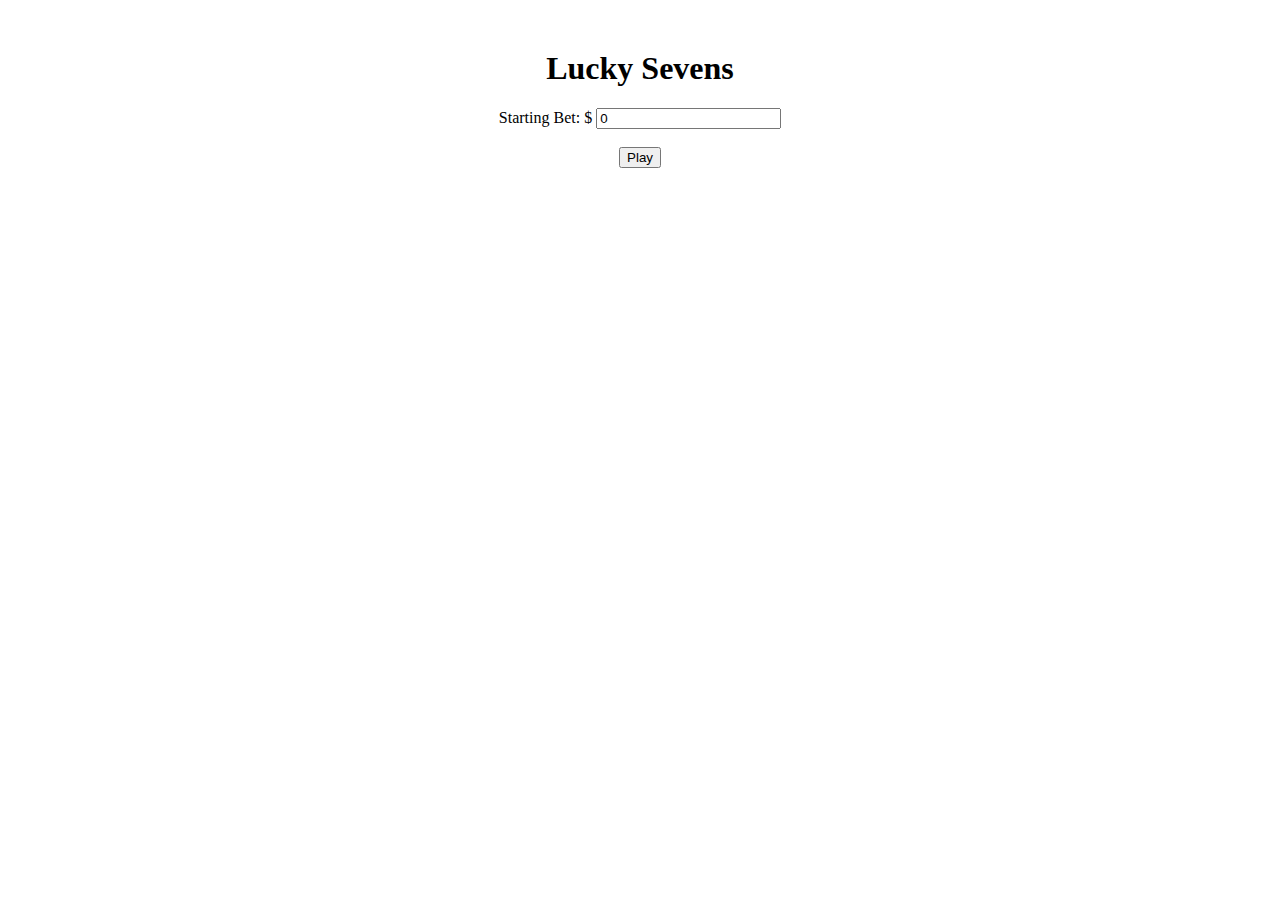
<file: index.html>
<!DOCTYPE html>
<html lang="en">

<head>
  <meta charset="UTF-8">
  <meta name="viewport" content="width=device-width, initial-scale=1.0">
  <title>Lucky Sevens</title>
  <!-- Bootstrap CDN copied from https://getbootstrap.com/docs/4.1/getting-started/introduction/ -->
  <link rel="stylesheet" href="https://stackpath.bootstrapcdn.com/bootstrap/4.1.3/css/bootstrap.min.css"
    integrity="sha384-MCw98/SFnGE8fJT3GXwEOngsV7Zt27NXFoaoApmYm81iuXoPkFOJwJ8ERdknLPMO" crossorigin="anonymous">
  <link rel="stylesheet" href="css/style.css" type="text/css" />
</head>

<body>
  <div class="container">
    <h1 class="py-4">Lucky Sevens</h1>
    <div class="py-1">
      <form action=""></form>
      <label>Starting Bet: $</label>
      <input id="bet" type="number" placeholder="0.00" name="quantity" value="0">
    </div>
    <br>
    <button id="play" class="btn btn-primary mb-5" onclick="playGame()">Play</button>
    <table class="table table-striped table-bordered" id="table1" style="display:none">
      <thead>
          <th colspan="2">Results</th>
      </thead>
      <tbody>
        <tr>
          <td>Starting Bet</td>
          <td id="initialBet"></td>
        </tr>
        <tr>
          <td>Total Rolls Before Going Broke</td>
          <td id="totalRollCount"></td>
        </tr>
        <tr>
          <td>Highest Amount Won</td>
          <td id="maxWon"></td>
        </tr>
        <tr>
          <td>Roll Count at Highest Amount Won</td>
          <td id="rollCountMax"></td>
        </tr>
      </tbody>
    </table>
  </div>

  <script type="text/javascript" src="javascript/app.js"></script>
</body>

</html>
</file>
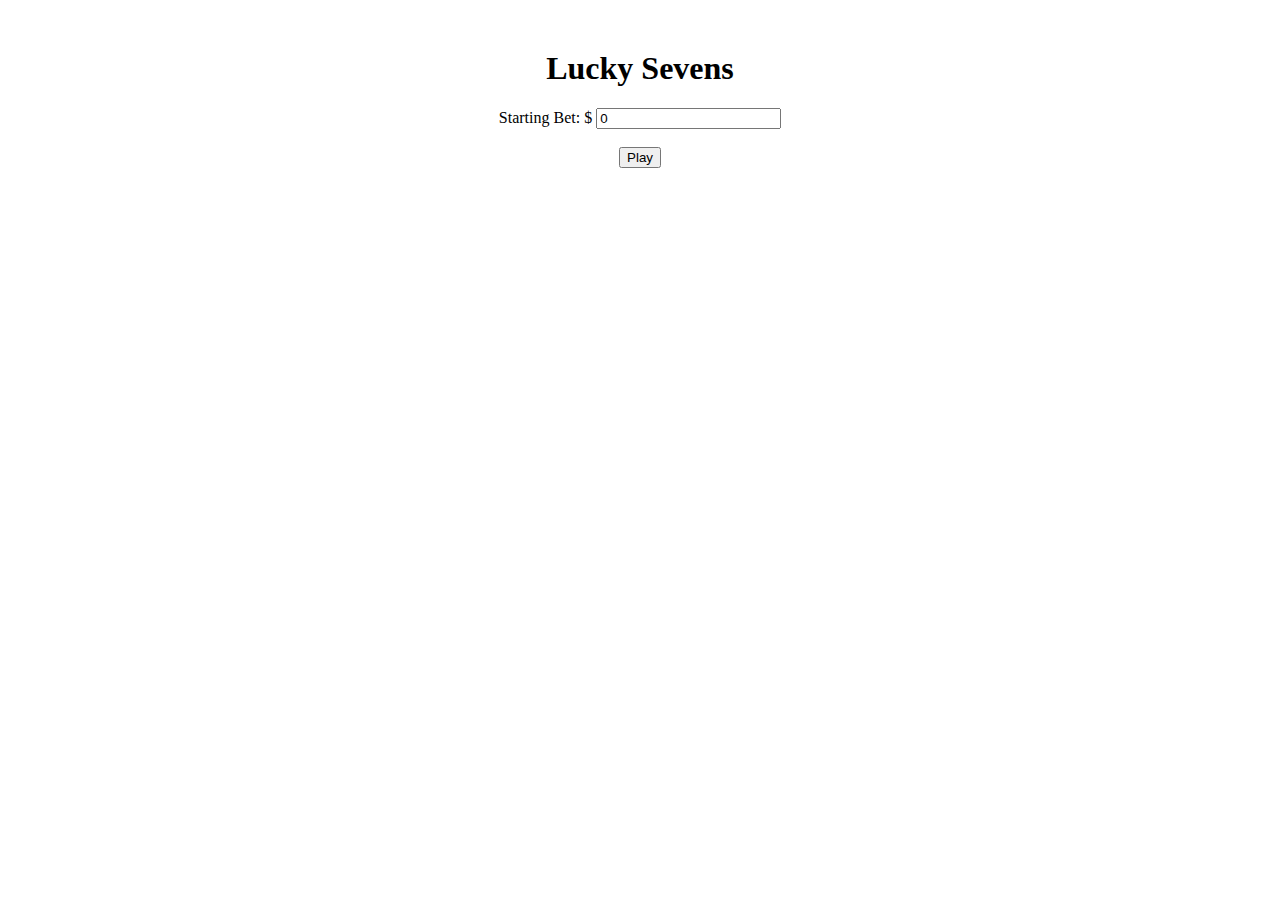
<file: luckySevens.html>
<!DOCTYPE html>
<html lang="en">

<head>
  <meta charset="UTF-8">
  <meta name="viewport" content="width=device-width, initial-scale=1.0">
  <title>Lucky Sevens</title>
  <!-- Bootstrap CDN copied from https://getbootstrap.com/docs/4.1/getting-started/introduction/ -->
  <link rel="stylesheet" href="https://stackpath.bootstrapcdn.com/bootstrap/4.1.3/css/bootstrap.min.css"
    integrity="sha384-MCw98/SFnGE8fJT3GXwEOngsV7Zt27NXFoaoApmYm81iuXoPkFOJwJ8ERdknLPMO" crossorigin="anonymous">
  <link rel="stylesheet" href="css/style.css" type="text/css" />
</head>

<body>
  <div class="container">
    <h1 class="py-4">Lucky Sevens</h1>
    <div class="py-1">
      <form action=""></form>
      <label>Starting Bet: $</label>
      <input id="bet" type="number" placeholder="0.00" name="quantity" value="0">
    </div>
    <br>
    <button id="play" class="btn btn-primary mb-5" onclick="playGame()">Play</button>
    <table class="table table-striped table-bordered" id="table1" style="display:none">
      <thead>
          <th colspan="2">Results</th>
      </thead>
      <tbody>
        <tr>
          <td>Starting Bet</td>
          <td id="initialBet"></td>
        </tr>
        <tr>
          <td>Total Rolls Before Going Broke</td>
          <td id="totalRollCount"></td>
        </tr>
        <tr>
          <td>Highest Amount Won</td>
          <td id="maxWon"></td>
        </tr>
        <tr>
          <td>Roll Count at Highest Amount Won</td>
          <td id="rollCountMax"></td>
        </tr>
      </tbody>
    </table>
  </div>

  <script type="text/javascript" src="javascript/app.js"></script>
</body>

</html>
</file>
<file: css/style.css>
.container {
  text-align: center;
  margin-top: 50px;
  margin-bottom: 50px;
}
.table {
  margin: auto;
  width: 50%;
}
</file>
